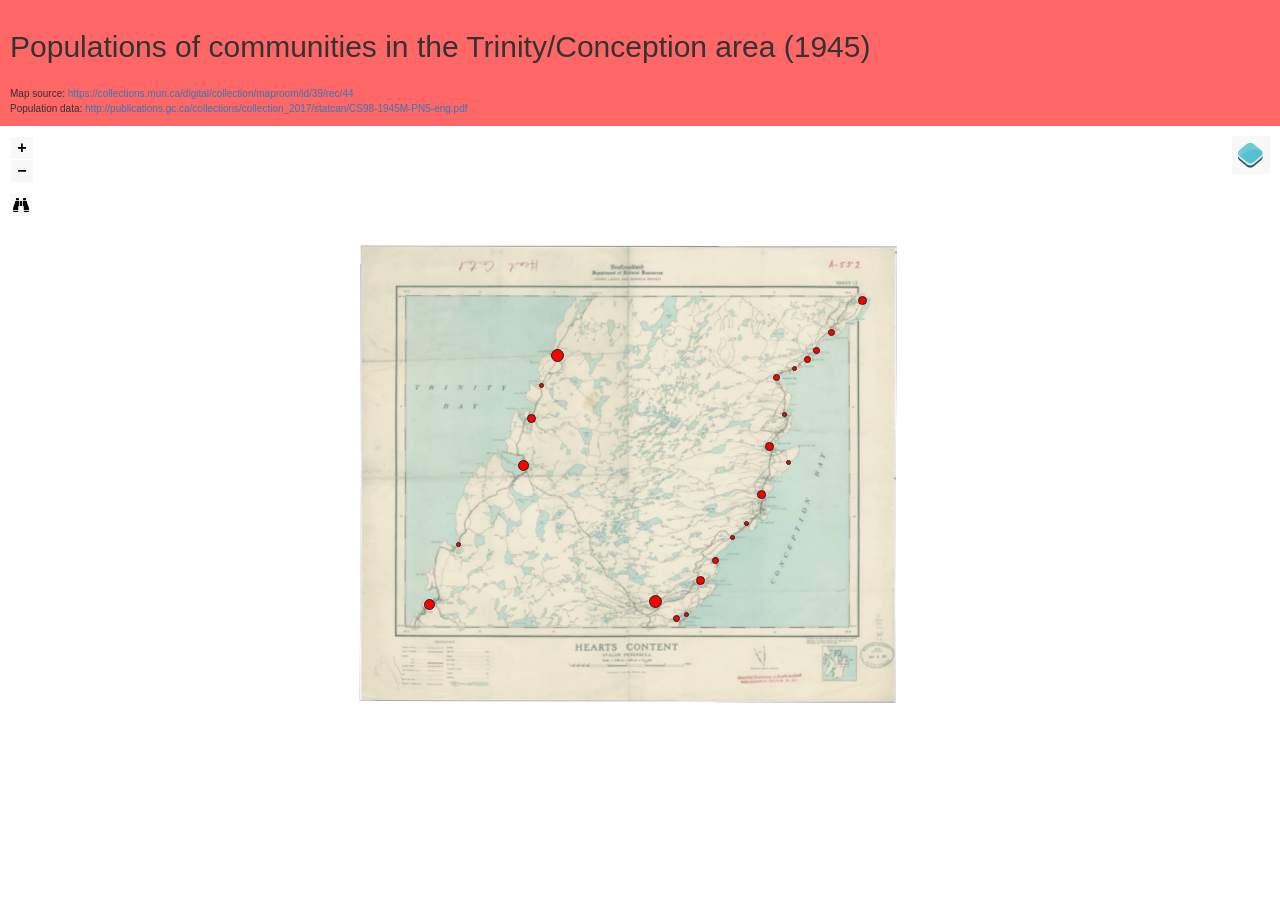
<file: index.html>
<!doctype html>
<html lang="en">
    <head>
	    <title>1945 Census (Trinity/Conception)</title>
        <meta charset="utf-8">
        <meta http-equiv="X-UA-Compatible" content="IE=edge">
        <meta name="viewport" content="initial-scale=1,user-scalable=no,maximum-scale=1,width=device-width">
        <meta name="mobile-web-app-capable" content="yes">
        <meta name="apple-mobile-web-app-capable" content="yes">
        <link rel="stylesheet" href="./resources/ol.css">
        <link rel="stylesheet" href="resources/fontawesome-all.min.css">
        <link rel="stylesheet" type="text/css" href="resources/horsey.min.css">
        <link rel="stylesheet" type="text/css" href="resources/ol3-search-layer.min.css">
        <link rel="stylesheet" href="./resources/ol-layerswitcher.css">
        <link rel="stylesheet" href="./resources/qgis2web.css">
		  <meta name="viewport" content="width=device-width, initial-scale=1">
		  <link rel="stylesheet" href="https://maxcdn.bootstrapcdn.com/bootstrap/3.4.1/css/bootstrap.min.css">
		  <script src="https://ajax.googleapis.com/ajax/libs/jquery/3.5.1/jquery.min.js"></script>
		  <script src="https://maxcdn.bootstrapcdn.com/bootstrap/3.4.1/js/bootstrap.min.js"></script>
<style>
		.search-layer {
		  top: 65px;
		  left: .5em;
		}
		.ol-touch .search-layer {
		  top: 80px;
		}

        body {
		  margin: 0;
		  font-family: Arial, Helvetica, sans-serif;
		}

		.navbar {
		  background-color: #ffff99;
		}
        .ol-control button {
            background-color: #f8f8f8 !important;
            color: #000000 !important;
            border-radius: 0px !important;
        }
        .ol-zoom, .geolocate, .gcd-gl-control .ol-control {
            background-color: rgba(255,255,255,.4) !important;
            padding: 3px !important;
        }
        .ol-scale-line {
            background: none !important;
        }
        .ol-scale-line-inner {
            border: 2px solid #f8f8f8 !important;
            border-top: none !important;
            background: rgba(255, 255, 255, 0.5) !important;
            color: black !important;
        }
		
        #map {
            width: 100%;
			height: 80%;
        }
		
		.column {
		  float: left;
		  width: 50%;
		  padding: 10px;
		  height: 300px; 
		}

		.row:after {
		  content: "";
		  display: table;
		  clear: both;
		}
		
		div.sticky {
		  position: -webkit-sticky;
		  position: sticky;
		  top: 0;
		  background-color: #ff6666;
		  padding: 10px;
		  font-size: 10px;
		}
        </style>
        <title></title>
    </head>
    <body>
	<div class="sticky">
				<h2>Populations of communities in the Trinity/Conception area (1945)</h2>
				<br>Map source: <a href="https://collections.mun.ca/digital/collection/maproom/id/39/rec/44" target="_blank" title="MUN Archives">https://collections.mun.ca/digital/collection/maproom/id/39/rec/44</a>
				<br>Population data: <a href="http://publications.gc.ca/collections/collection_2017/statcan/CS98-1945M-PN5-eng.pdf" target="_blank" title="Newfoundland Census of 1945">http://publications.gc.ca/collections/collection_2017/statcan/CS98-1945M-PN5-eng.pdf</a>
			</div>
			 <div id="map">
					<div id="popup" class="ol-popup">
						<a href="#" id="popup-closer" class="ol-popup-closer"></a>
						<div id="popup-content"></div>
					</div>
				</div>
				<script src="resources/qgis2web_expressions.js"></script>
				<script src="resources/polyfills.js"></script>
				<script src="./resources/functions.js"></script>
				<script src="./resources/ol.js"></script>
				<script src="http://cdn.polyfill.io/v2/polyfill.min.js?features=Element.prototype.classList,URL"></script>
				<script src="resources/horsey.min.js"></script>
				<script src="resources/ol3-search-layer.js"></script>
				<script src="./resources/ol-layerswitcher.js"></script>
				<script src="layers/1945_1.js"></script>
				<script src="styles/1945_1_style.js"></script>
				<script src="./layers/layers.js" type="text/javascript"></script> 
				<script src="./resources/Autolinker.min.js"></script>
				<script src="./resources/qgis2web.js"></script>
	</body>
</html>
</file>
<file: resources/ol.css>
.ol-box{box-sizing:border-box;border-radius:2px;border:2px solid #00f}.ol-mouse-position{top:8px;right:8px;position:absolute}.ol-scale-line{background:rgba(0,60,136,.3);border-radius:4px;bottom:8px;left:8px;padding:2px;position:absolute}.ol-scale-line-inner{border:1px solid #eee;border-top:none;color:#eee;font-size:10px;text-align:center;margin:1px;will-change:contents,width;transition:all .25s}.ol-scale-bar{position:absolute;bottom:8px;left:8px}.ol-scale-step-marker{width:1px;height:15px;background-color:#000;float:right;z-Index:10}.ol-scale-step-text{position:absolute;bottom:-5px;font-size:12px;z-Index:11;color:#000;text-shadow:-2px 0 #fff,0 2px #fff,2px 0 #fff,0 -2px #fff}.ol-scale-text{position:absolute;font-size:14px;text-align:center;bottom:25px;color:#000;text-shadow:-2px 0 #fff,0 2px #fff,2px 0 #fff,0 -2px #fff}.ol-scale-singlebar{position:relative;height:10px;z-Index:9;border:1px solid #000}.ol-unsupported{display:none}.ol-unselectable,.ol-viewport{-webkit-touch-callout:none;-webkit-user-select:none;-moz-user-select:none;-ms-user-select:none;user-select:none;-webkit-tap-highlight-color:transparent}.ol-overlaycontainer,.ol-overlaycontainer-stopevent{pointer-events:none}.ol-overlaycontainer-stopevent>*,.ol-overlaycontainer>*{pointer-events:auto}.ol-selectable{-webkit-touch-callout:default;-webkit-user-select:text;-moz-user-select:text;-ms-user-select:text;user-select:text}.ol-grabbing{cursor:-webkit-grabbing;cursor:-moz-grabbing;cursor:grabbing}.ol-grab{cursor:move;cursor:-webkit-grab;cursor:-moz-grab;cursor:grab}.ol-control{position:absolute;background-color:rgba(255,255,255,.4);border-radius:4px;padding:2px}.ol-control:hover{background-color:rgba(255,255,255,.6)}.ol-zoom{top:.5em;left:.5em}.ol-rotate{top:.5em;right:.5em;transition:opacity .25s linear,visibility 0s linear}.ol-rotate.ol-hidden{opacity:0;visibility:hidden;transition:opacity .25s linear,visibility 0s linear .25s}.ol-zoom-extent{top:4.643em;left:.5em}.ol-full-screen{right:.5em;top:.5em}.ol-control button{display:block;margin:1px;padding:0;color:#fff;font-size:1.14em;font-weight:700;text-decoration:none;text-align:center;height:1.375em;width:1.375em;line-height:.4em;background-color:rgba(0,60,136,.5);border:none;border-radius:2px}.ol-control button::-moz-focus-inner{border:none;padding:0}.ol-control button span{pointer-events:none}.ol-zoom-extent button{line-height:1.4em}.ol-compass{display:block;font-weight:400;font-size:1.2em;will-change:transform}.ol-touch .ol-control button{font-size:1.5em}.ol-touch .ol-zoom-extent{top:5.5em}.ol-control button:focus,.ol-control button:hover{text-decoration:none;background-color:rgba(0,60,136,.7)}.ol-zoom .ol-zoom-in{border-radius:2px 2px 0 0}.ol-zoom .ol-zoom-out{border-radius:0 0 2px 2px}.ol-attribution{text-align:right;bottom:.5em;right:.5em;max-width:calc(100% - 1.3em)}.ol-attribution ul{margin:0;padding:0 .5em;color:#000;text-shadow:0 0 2px #fff}.ol-attribution li{display:inline;list-style:none}.ol-attribution li:not(:last-child):after{content:" "}.ol-attribution img{max-height:2em;max-width:inherit;vertical-align:middle}.ol-attribution button,.ol-attribution ul{display:inline-block}.ol-attribution.ol-collapsed ul{display:none}.ol-attribution:not(.ol-collapsed){background:rgba(255,255,255,.8)}.ol-attribution.ol-uncollapsible{bottom:0;right:0;border-radius:4px 0 0}.ol-attribution.ol-uncollapsible img{margin-top:-.2em;max-height:1.6em}.ol-attribution.ol-uncollapsible button{display:none}.ol-zoomslider{top:4.5em;left:.5em;height:200px}.ol-zoomslider button{position:relative;height:10px}.ol-touch .ol-zoomslider{top:5.5em}.ol-overviewmap{left:.5em;bottom:.5em}.ol-overviewmap.ol-uncollapsible{bottom:0;left:0;border-radius:0 4px 0 0}.ol-overviewmap .ol-overviewmap-map,.ol-overviewmap button{display:inline-block}.ol-overviewmap .ol-overviewmap-map{border:1px solid #7b98bc;height:150px;margin:2px;width:150px}.ol-overviewmap:not(.ol-collapsed) button{bottom:1px;left:2px;position:absolute}.ol-overviewmap.ol-collapsed .ol-overviewmap-map,.ol-overviewmap.ol-uncollapsible button{display:none}.ol-overviewmap:not(.ol-collapsed){background:rgba(255,255,255,.8)}.ol-overviewmap-box{border:2px dotted rgba(0,60,136,.7)}.ol-overviewmap .ol-overviewmap-box:hover{cursor:move}
/*# sourceMappingURL=ol.css.map */
</file>
<file: resources/ol-layerswitcher.css>
.layer-switcher.shown.ol-control {
    background-color: transparent;
}

.layer-switcher.shown.ol-control:hover {
    background-color: transparent;
}

.layer-switcher {
    position: absolute;
    top: 3.5em;
    right: 0.5em;
    text-align: left;
}

.layer-switcher.shown {
    bottom: 3em;
}

.layer-switcher .panel {
    padding: 0 1em 0 0;
    margin: 0;
    border: 4px solid #cc0000;
    border-radius: 4px;
    background-color: #ff8080;
    display: none;
    max-height: 100%;
    overflow-y: auto;
}

.layer-switcher.shown .panel {
    display: block;
}

.layer-switcher button {
    float: right;
    width: 38px;
    height: 38px;
    background-image: url('[data-uri]') /*logo.png*/;
    background-repeat: no-repeat;
    background-position: 2px;
    background-color: white;
    border: none;
}

.layer-switcher.shown button {
    display: none;
}

.layer-switcher button:focus, .layer-switcher button:hover {
    background-color: white;
}

.layer-switcher ul {
    padding-left: 2em;
    list-style: none;
}

.layer-switcher li.group > label {
    font-weight: bold;
}

.layer-switcher li.layer {
    display: table;
}

.layer-switcher li.layer label, .layer-switcher li.layer input {
    display: table-cell;
    vertical-align: middle;
}

.layer-switcher label.disabled {
    opacity:0.4;
}

.layer-switcher input {
    margin: 4px;
}

.layer-switcher.touch ::-webkit-scrollbar {
    width: 4px;
}

.layer-switcher.touch ::-webkit-scrollbar-track {
    -webkit-box-shadow: inset 0 0 6px rgba(0,0,0,0.3);
    border-radius: 10px;
}

.layer-switcher.touch ::-webkit-scrollbar-thumb {
    border-radius: 10px;
    -webkit-box-shadow: inset 0 0 6px rgba(0,0,0,0.5);
}

.layer-switcher .group button {
    display: inline-block;
    vertical-align: top;
    float: none;
    width: 16px;
    height: 16px;
    background-position: center 2px;
    background-image: url('[data-uri]');
    -webkit-transition: -webkit-transform .2s ease-in-out;
    -ms-transition: -ms-transform .2s ease-in-out;
    transition: transform .2s ease-in-out;
}

.layer-switcher .group.layer-switcher-close button {
    transform: rotate(-90deg);
    -webkit-transform: rotate(-90deg);
}

li.group.layer-switcher-fold {
    margin-left: -18px;
}

.layer-switcher .group.layer-switcher-fold > ul {
    padding-left: 3em;
}

.layer-switcher .group.layer-switcher-fold.layer-switcher-close > ul {
    overflow: hidden;
    height: 0;
}
</file>
<file: resources/qgis2web.css>
html, body {
    height: 100%;
    padding: 0;
    margin: 0;
    font-family: sans-serif;
    font-size: small;
}

th, td {
    vertical-align: top;
    text-align: left;
}

#map {
    width: 100%;
    height: 100%;
}

.ol-popup {
    display: none;
    position: absolute;
    background-color: white;
    -moz-box-shadow: 0 1px 4px rgba(0,0,0,0.2);
    -webkit-filter: drop-shadow(0 1px 4px rgba(0,0,0,0.2));
    filter: drop-shadow(0 1px 4px rgba(0,0,0,0.2));
    padding: 15px;
    border-radius: 10px;
    border: 1px solid #cccccc;
    bottom: 12px;
    left: -50px;   
    height: auto;
    width: auto;
    min-width: 100px;
    max-height:400px;
    overflow: auto;      
}

.ol-popup-closer {
    text-decoration: none;
    position: absolute;
    top: 2px;
    right: 8px;
}

.ol-popup-closer:after {
    content: "X";
}

.ol-attribution a {
    text-decoration: none;
    color: #666;
    font-family: sans-serif;
    font-size: 100%;
}

.layer-switcher .panel {
    //border: 4px solid rgba(0,60,136,.5) !important;
    //border-radius: 4px !important;
}

.layer-switcher {
    top: 0.5em;
    right: 0.5em;
    text-align: left;
}

#popup-content>ul>li:nth-child(even) {
    background-color: #eee;
}

#popup-content ul {
    list-style-type: none;
    padding-left: 0;
}

#popup-content li {
    margin-bottom:0.25em;
}
</file>
<file: resources/horsey.min.css>
.sey-container{display:none;position:absolute;box-shadow:1px 2px 6px;background-color:#ffb3b3;color:#333;transition:left .1s ease-in-out;z-index:1}
.sey-list{padding:0;margin:0;list-style-type:none}
.sey-show{display:block}
.sey-hide{display:none}
.sey-empty{cursor:default;padding:7px}
.sey-item{cursor:pointer;overflow:hidden;white-space:nowrap;text-overflow:ellipsis;padding:7px}
.sey-item:hover{background-color:#cc0000;color:#fff}
.sey-selected{background-color:#990000;color:#fff}
.sey-char-highlight{font-weight:700}
.sey-category-id{background-color:#eee;color:#aaa;text-align:right;text-transform:capitalize;font-style:italic;font-size:12px;box-shadow:1px 0 1px;padding:7px}
</file>
<file: resources/ol3-search-layer.min.css>
.search-layer{top:65px;left:.5em}
.ol-touch .search-layer{top:80px}
.search-layer button{background-repeat:no-repeat;background-position:center center;top:2px;left:2px}
.search-layer-input-search{position:absolute;top:2px;left:32px;width:180px;padding:5px;border:1px solid #ff5050;font-family:inherit;font-size:.875rem}
.search-layer-collapsed{display:none}
</file>
